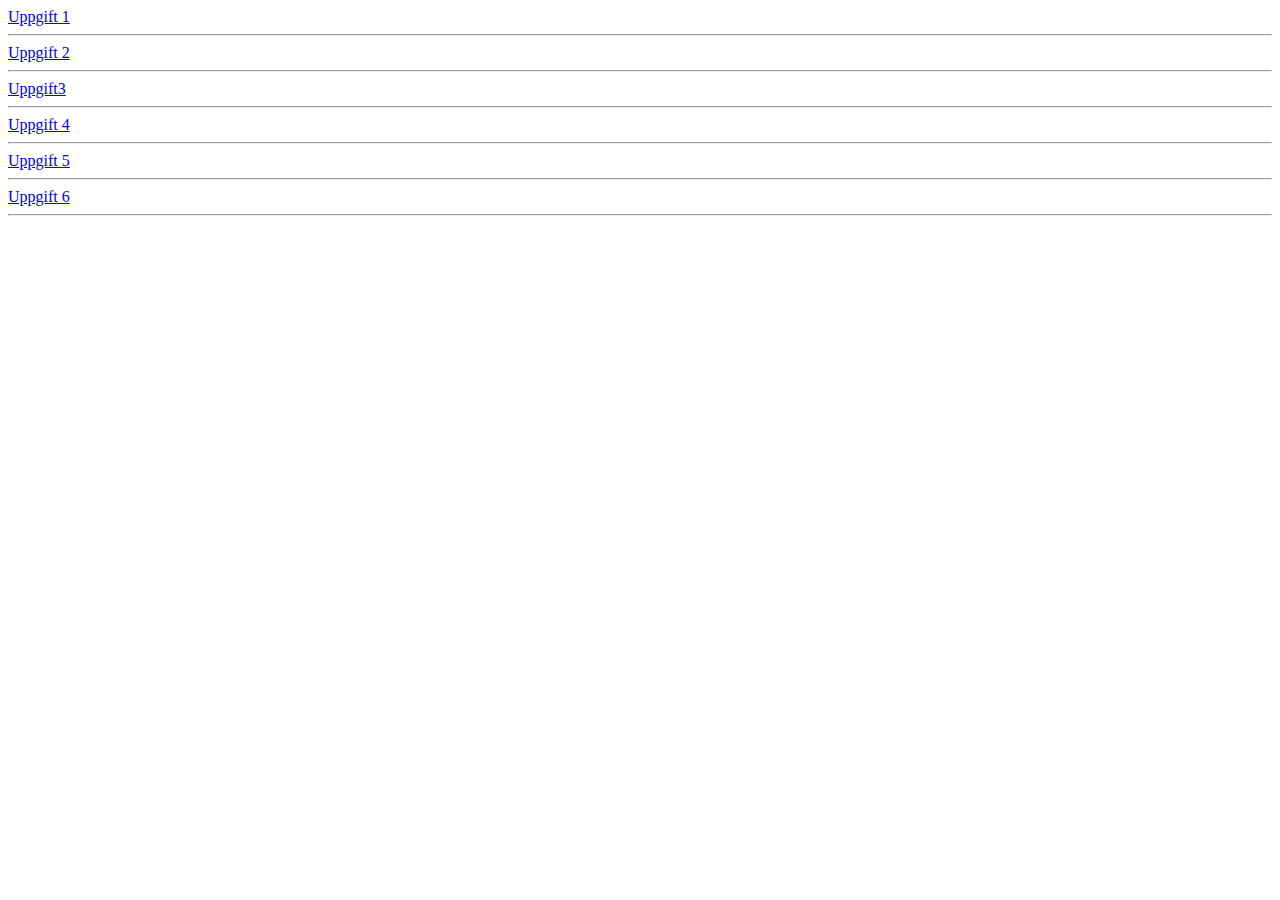
<file: index.html>
<!DOCTYPE html>
<html>
<head>
	<meta charset="utf-8">
	<title>Välkommen</title>
</head>
<body>
<a href="https://crlon.github.io/VT17WebutvCristofferLoenn/assetts/pages/uppgift1.html">Uppgift 1</a>
<hr>
<a href="https://crlon.github.io/VT17WebutvCristofferLoenn/assetts/pages/uppgift2.html">Uppgift 2</a>
<hr>
<a href="https://crlon.github.io/VT17WebutvCristofferLoenn/assetts/pages/uppgift3.html">Uppgift3</a>
<hr>
<a href="https://crlon.github.io/VT17WebutvCristofferLoenn/assetts/pages/uppgift4.html">Uppgift 4</a>
<hr>
<a href="https://crlon.github.io/VT17WebutvCristofferLoenn/assetts/pages/uppgift5.html">Uppgift 5</a>
<hr>
<a href="https://crlon.github.io/VT17WebutvCristofferLoenn/assetts/pages/uppgift6.html">Uppgift 6</a>
<hr>
</body>
</html>
</file>
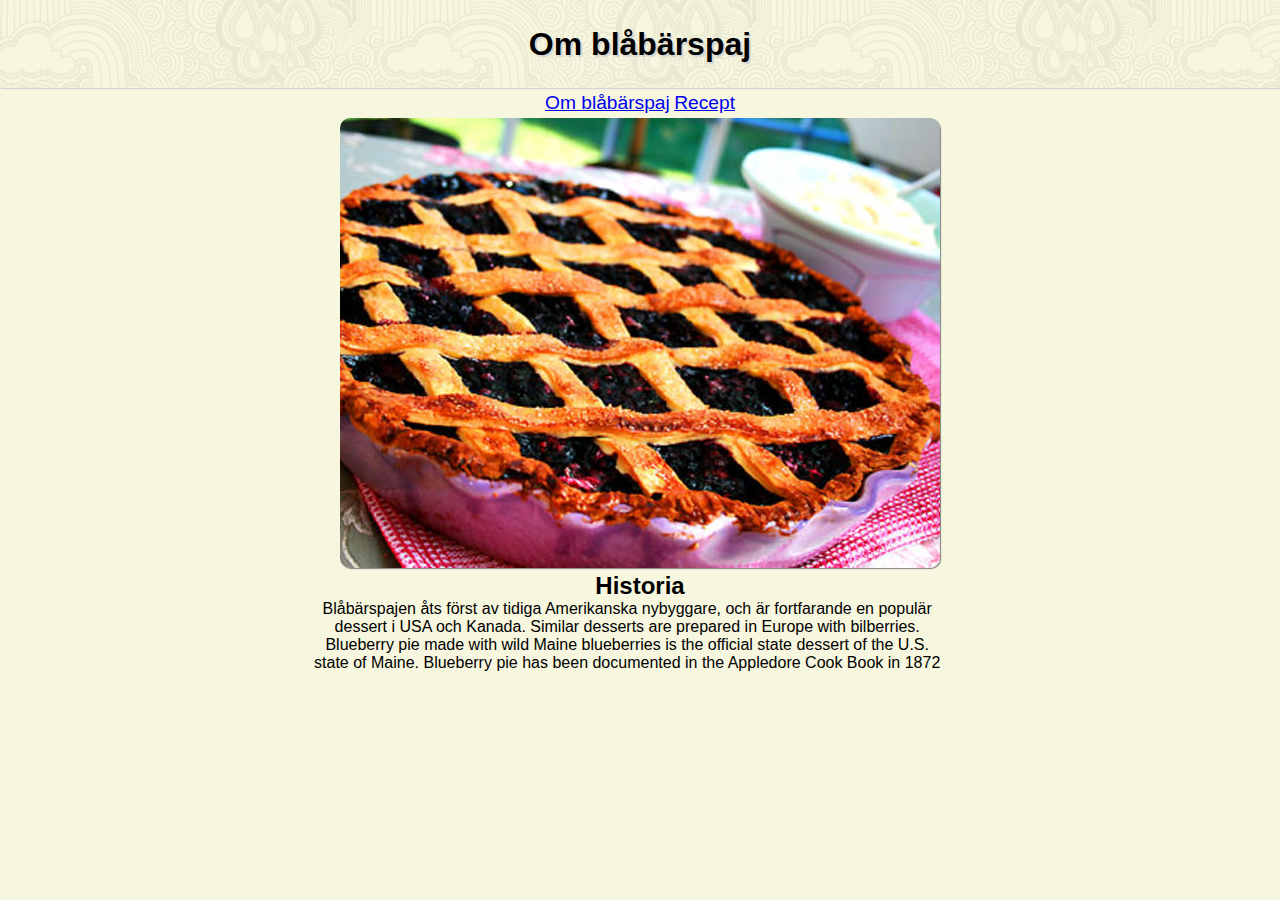
<file: assetts/pages/ombakverket.html>
<!DOCTYPE html>
<html lang="sv">
<head>
  <meta charset="utf-8">
  <link rel="stylesheet" type="text/css" href="../style/slutuppgift.css">
  <title>Recept</title>
</head>
<body>
  <header>
    <h1>Om blåbärspaj</h1>
  </header>
  <nav>
    <a class="navlinks" href="#">Om blåbärspaj</a>
    <a class ="navlinks" href="recept.html">Recept</a>
  </nav>
  <article id="about__article">
    <figure  id="about__imagebox">
    <img id="about__image" src="../resource/blabarspaj.jpg" alt="Bild på blåbärspaj">
    </figure>
    <h2 id="about__headertwo">Historia</h2>
    <p id="about__paragraph">
      Blåbärspajen åts först av tidiga Amerikanska nybyggare, och är fortfarande en populär dessert i USA och Kanada. 
      Similar desserts are prepared in Europe with bilberries. Blueberry pie made with wild Maine blueberries is the official state dessert of the U.S. state of Maine. Blueberry pie has been documented in the Appledore Cook Book in 1872
    </p>
  </article>
</body>
</html>
</file>
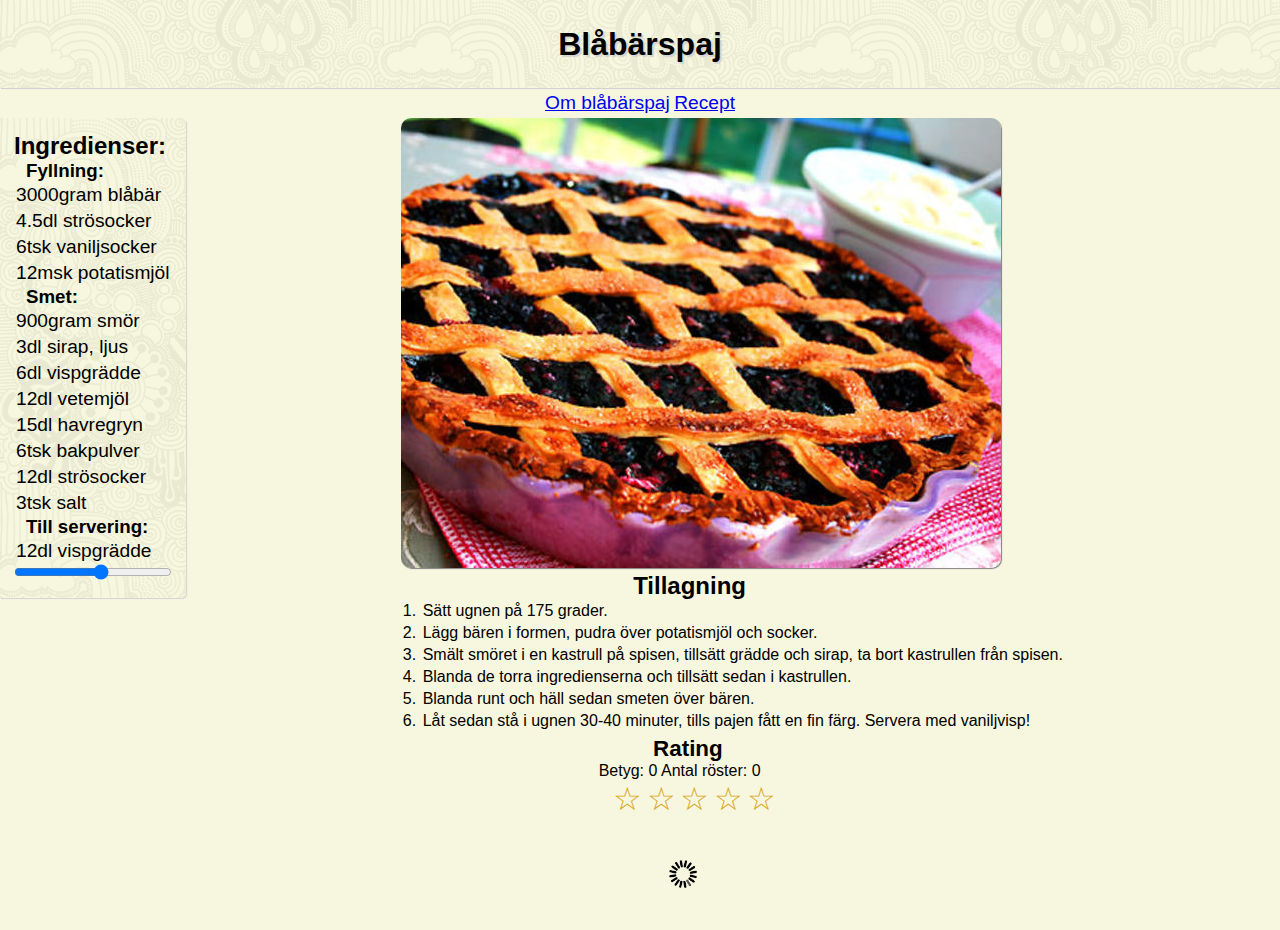
<file: assetts/pages/recept.html>
<!DOCTYPE html>
<html lang="sv">
<head>
  <meta charset="utf-8">
  <link rel="stylesheet" type="text/css" href="../style/slutuppgift.css">
  <title>Recept på blåbärspaj</title>
</head>
<body>
  <header>
    <h1>Blåbärspaj</h1>
  </header>
<nav>
  <a class="navlinks" href="ombakverket.html">Om blåbärspaj</a>
  <a class="navlinks" href="#">Recept</a>
</nav>
<main id="recipe__main">
<aside id="ingredients__box">
  <h2 id="ingredients__header">Ingredienser:</h2>
  <h3 class="recipe__headers">Fyllning:</h3>
    <ul class="ingredients__list">
      <li><span class="ingredients__amount">500</span>gram blåbär</li>
      <li><span class="ingredients__amount">0.75</span>dl strösocker</li>
      <li><span class="ingredients__amount">1</span>tsk vaniljsocker</li>
      <li><span class="ingredients__amount">2</span>msk potatismjöl</li>
    </ul>
  <h3 class="recipe__headers">Smet:</h3>
    <ul class="ingredients__list">
      <li><span class="ingredients__amount">150</span>gram smör</li>
      <li><span class="ingredients__amount">0.5</span>dl sirap, ljus</li>
      <li><span class="ingredients__amount">1</span>dl vispgrädde</li>
      <li><span class="ingredients__amount">2</span>dl vetemjöl</li>
      <li><span class="ingredients__amount">2.5</span>dl havregryn</li>
      <li><span class="ingredients__amount">1</span>tsk bakpulver</li>
      <li><span class="ingredients__amount">2</span>dl strösocker</li>
      <li><span class="ingredients__amount">0.5</span>tsk salt</li>
    </ul>
  <h3 class="recipe__headers">Till servering:</h3>
    <ul class="ingredients__list">
      <li><span class="ingredients__amount">2</span>dl vispgrädde</li>
    </ul>
  <input type="range" value="1" min="1" max="10" id="numberInput">
</aside>
<article id="recipe__article">
  <figure class="recipe__imagebox">
    <img id="recipe__image" src="../resource/blabarspaj.jpg" alt="Bild på blåbärspaj">
  </figure>
<h2 id="steps__header">Tillagning</h2>
  <ol class="steps">
    <li>Sätt ugnen på 175 grader.</li>
    <li>Lägg bären i formen, pudra över potatismjöl och socker.</li>
    <li>Smält smöret i en kastrull på spisen, tillsätt grädde och sirap, ta bort kastrullen från spisen.</li>
    <li>Blanda de torra ingredienserna och tillsätt sedan i kastrullen.</li>
    <li>Blanda runt och häll sedan smeten över bären.</li>
    <li> Låt sedan stå i ugnen 30-40 minuter, tills pajen fått en fin färg. Servera med vaniljvisp!</li>
  </ol>
<h3 id="rating__header">Rating</h3>
  <div class="rating__output">Betyg: <span id="rating__grade">0</span> <span>Antal röster: </span> <span id="rating__votes">0</span> </div>
    <div class="stars__div">
      <span class="stars">&star;</span>
      <span class="stars">&star;</span>
      <span class="stars">&star;</span>
      <span class="stars">&star;</span>
      <span class="stars">&star;</span>
    </div>
<figure>
  <img id="loading__gif" src="../resource/loading.gif" alt="Loading ratings">
</figure>
</article>
</main>
<script type="text/javascript" src="../script/slutuppgift.js"></script>
</body>
</html>
</file>
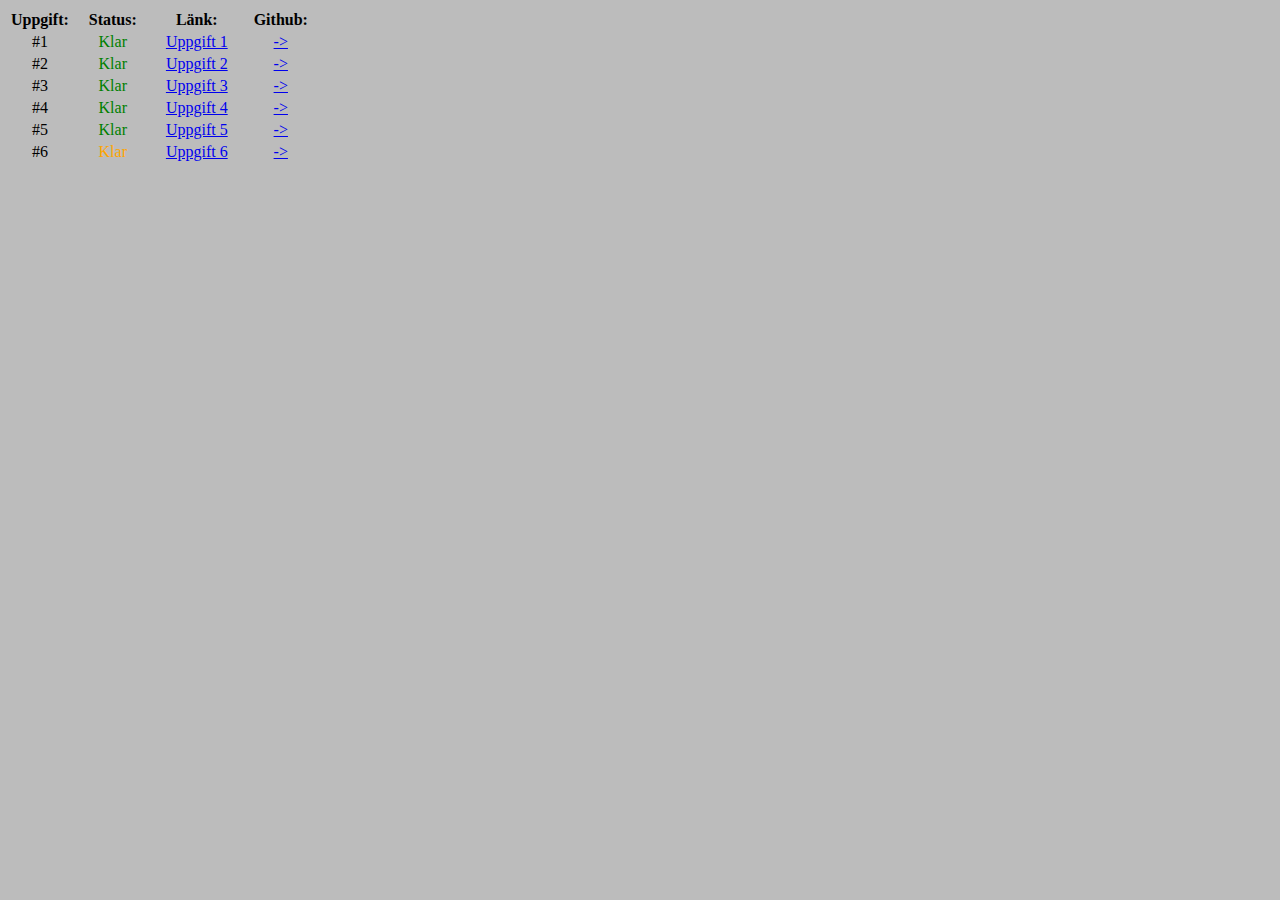
<file: assetts/pages/uppgift1.html>
<!DOCTYPE html>
<html>
<head>
	<meta charset="utf-8">
	<title>Uppgift 1</title>
</head>
<body style="background-color: #bcbcbc">
<table>
 <thead>
  <tr>
   <th>Uppgift:</th>
   <th style="width: 80px">Status:</th>
   <th style="width: 80px">Länk:</th>
   <th style="width: 80px">Github:</th>
  </tr>
 </thead>
<tbody>
 <tr style="text-align: center">
  <td>#1</td>
  <td style="color: green;">Klar</td>
  <td><a href="https://crlon.github.io/VT17WebutvCristofferLoenn/assetts/pages/uppgift1.html#">Uppgift 1</a></td>
  <td><a href="https://github.com/CRLON/VT17WebutvCristofferLoenn/blob/master/assetts/pages/uppgift1.html">-></a></td>
 </tr>
 <tr style="text-align: center">
  <td>#2</td>
  <td style="color: green;">Klar</td>
  <td><a href="https://crlon.github.io/VT17WebutvCristofferLoenn/assetts/pages/uppgift2.html">Uppgift 2</a></td>
  <td><a href="https://github.com/CRLON/VT17WebutvCristofferLoenn/blob/master/assetts/pages/uppgift2.html">-></a></td>
 </tr>
 <tr style="text-align: center">
  <td>#3</td>
  <td style="color: green;">Klar</td>
  <td><a href="https://crlon.github.io/VT17WebutvCristofferLoenn/assetts/pages/uppgift3.html">Uppgift 3</a></td>
  <td><a href="https://github.com/CRLON/VT17WebutvCristofferLoenn/blob/master/assetts/pages/uppgift3.html">-></a></td>
 </tr>
 <tr style="text-align: center">
  <td>#4</td>
  <td style="color: green;">Klar</td>
  <td><a href="https://crlon.github.io/VT17WebutvCristofferLoenn/assetts/pages/uppgift4.html">Uppgift 4</a></td>
  <td><a href="https://github.com/CRLON/VT17WebutvCristofferLoenn/blob/master/assetts/pages/uppgift4.html">-></a></td>
 </tr>
 <tr style="text-align: center">
  <td>#5</td>
  <td style="color: green;">Klar</td>
  <td><a href="https://crlon.github.io/VT17WebutvCristofferLoenn/assetts/pages/uppgift5.html">Uppgift 5</a></td>
  <td><a href="https://github.com/CRLON/VT17WebutvCristofferLoenn/blob/master/assetts/pages/uppgift5.html">-></a></td>
 </tr>
 <tr style="text-align: center">
  <td>#6</td>
  <td style="color: orange;">Klar</td>
  <td><a href="https://crlon.github.io/VT17WebutvCristofferLoenn/assetts/pages/uppgift6.html">Uppgift 6</a></td>
  <td><a href="https://github.com/CRLON/VT17WebutvCristofferLoenn/blob/master/assetts/pages/uppgift6.html">-></a></td>
 </tr>
</tbody>
</table>
</body>
</html>
</file>
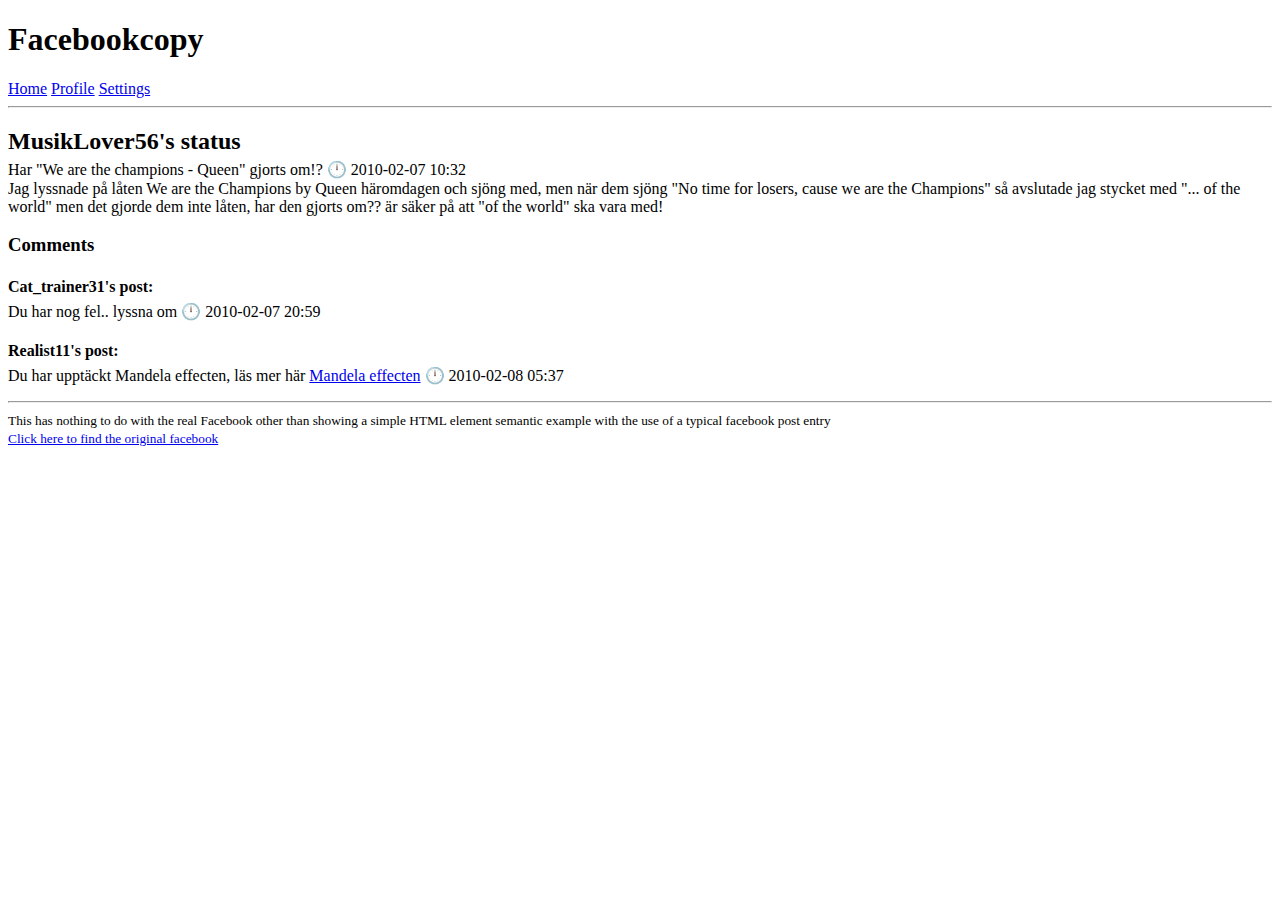
<file: assetts/pages/uppgift2.html>
<!DOCTYPE html>
<html lang="en">
  <head>
    <title>Facebookcopy</title>
    <style>
      p{
      margin-top: -15px;
      }
    </style>
    <meta charset="UTF-8">
  </head>
  <body>
    <header> <!-- Introductory content -->
      <h1>Facebookcopy</h1>
    </header>
    <nav>	<!-- Site navigation links -->
      <a href="#home">Home</a>
      <a href="#profile">Profile</a>
      <a href="#Settings">Settings</a>
    </nav>
    <hr>
    <main>	<!-- Site main content -->
      <header> <!-- Introductory content for the "Facebookcopy"-post -->
        <h2>MusikLover56's status</h2>
        <p>Har "We are the champions - Queen" gjorts om!? &#128347; <time>2010-02-07 10:32</time>
      </header>
      <p>
        Jag lyssnade på låten We are the Champions by Queen häromdagen och sjöng med, men när dem sjöng "No time for losers, cause we are the Champions" så avslutade jag stycket med "... of the world" men det gjorde dem inte låten, har den gjorts om?? är säker på att "of the world" ska vara med!
      </p>
      <section> <!-- Comments/Reply section -->
        <h3>Comments</h3>
        <article> <!-- Forum post/reply to post above -->
          <header> <!-- Introductory content to "Facebookcopy"-post reply -->
            <h4>Cat_trainer31's post:</h4>
          </header>
          <p>
            Du har nog fel.. lyssna om &#128347; <time>2010-02-07 20:59</time>
          </p>
        </article>
        <article> <!-- Another forum post/reply -->
          <header> <!-- Introductory content to "Facebookcopy"-post reply/forum post -->
            <h4>Realist11's post:</h4>
          </header>
          <p>
            Du har upptäckt Mandela effecten, läs mer här <a href="https://www.buzzfeed.com/christopherhudspeth/crazy-examples-of-the-mandela-effect-that-will-make-you-ques?utm_term=.jqwGYwq6v1#.qePa790Nvl">Mandela effecten</a> &#128347; <time>2010-02-08 05:37</time>
          </p>
        </article>
      </section>
    </main>
    <hr>
    <footer> <!-- Document author, terms of use, etc -->
      <small>This has nothing to do with the real Facebook other than showing a simple HTML element semantic example with the use of a typical facebook post entry <br>
      <a href="https://www.facebook.com/">Click here to find the original facebook</a></small>
    </footer>
  </body>
</html>
</file>
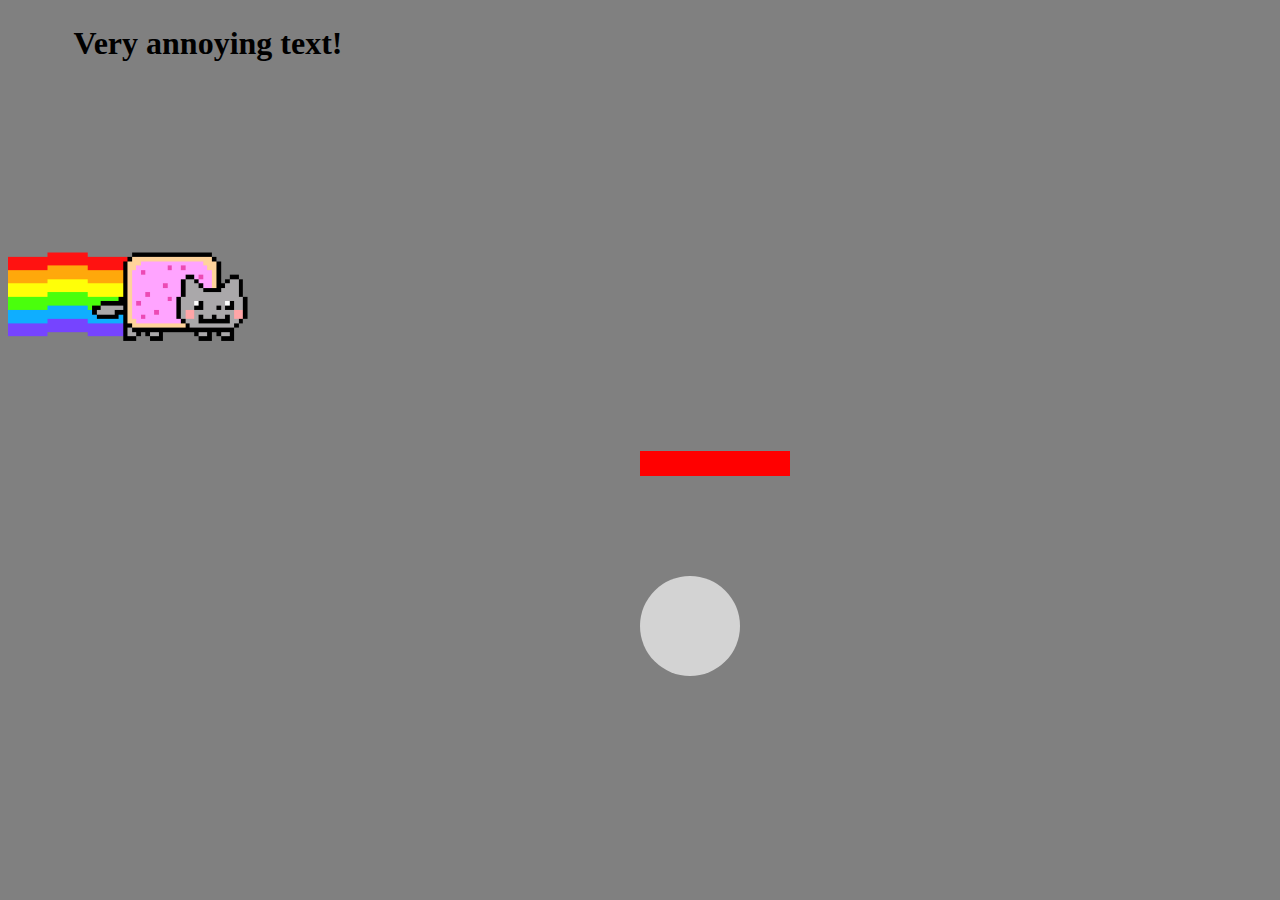
<file: assetts/pages/uppgift4.html>
<!DOCTYPE html>
<html>
<head>
  <meta charset="utf-8">
  <title>Uppgift 4</title>
  <link rel="stylesheet" type="text/css" href="../style/animations.css">
</head>
<body>
  <h1 id="h1animation">Very annoying text!</h1>
  <img id="catanimation" src="../resource/nyancat.png">
  <p id="pblock"></p>
  <p id="pcircle"></p>
  <p id=""></p>
</body>
</html>
</file>
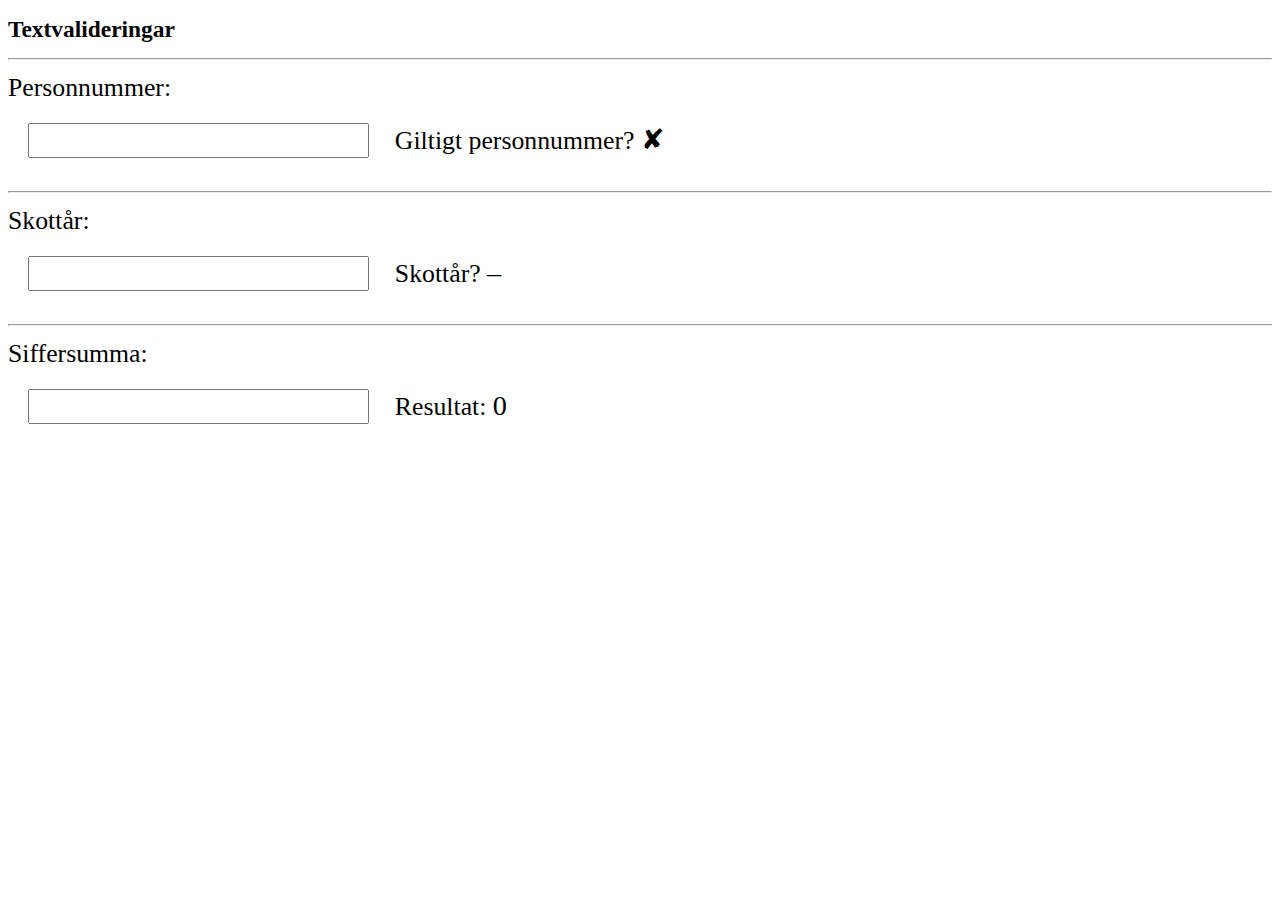
<file: assetts/pages/uppgift5.html>
<!DOCTYPE html>
<html>
<head>
	<meta charset="utf-8">
	<title>Validator</title>
	<link rel="stylesheet" type="text/css" href="../style/validator.css">
</head>
<body>


<article class="container">
	<h1 class="container__title">Textvalideringar</h1>
	<form class="validation__form">
		<hr>
		<label>Personnummer: </label><br>
		<input maxlength="12" type="text" id="idNumber" class="validation__input">
		<label>
			Giltigt personnummer? <span class="validation__result" id="idNumberResult"></span>
		</label><br>

		<hr>
		<label>Skottår: </label><br>
		<input type="text" id="leapYear" class="validation__input">
		<label>
			Skottår? <span class="validation__result" id="leapYearResult"></span>
		</label><br>
		
		<hr>
		<label>Siffersumma: </label><br>
		<input type="number" id="numberSum" class="validation__input">
		<label>
			Resultat: <span class="validation__result" id="numberSumResult"></span>
		</label>
	</form>
</article>

<script type="text/javascript" src="../script/validation.js"></script>
</body>
</html>
</file>
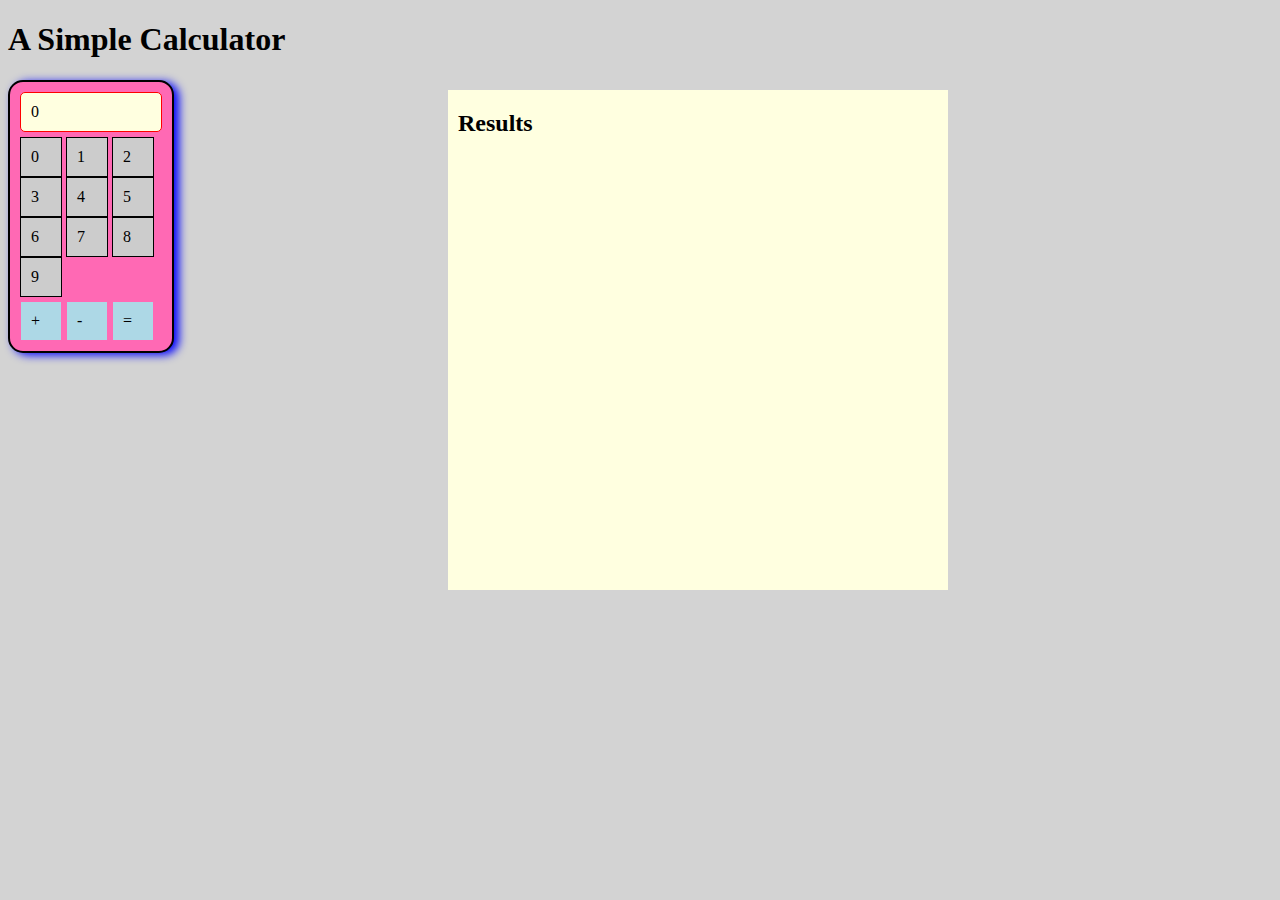
<file: assetts/pages/uppgift6.html>
<!DOCTYPE html>
<html>
<head>
	<meta charset="utf-8">
	<title>Calculator</title>
	<link rel="stylesheet" type="text/css" href="../style/calculator.css">
</head>
<body class="container">

<h1 class="container__title">A Simple Calculator</h1>

<aside class="resultBlock">
	<h2 class="resultBlock__title">Results</h2>
	<ul id="results" class="resultBlock__list"></ul>
</aside>

<div id="calculator" class="calc">
	<span id="result" class="calc__display">0</span>
	<span class="calc__number">0</span>
	<span class="calc__number">1</span>
	<span class="calc__number">2</span><br>
	<span class="calc__number">3</span>
	<span class="calc__number">4</span>
	<span class="calc__number">5</span><br>
	<span class="calc__number">6</span>
	<span class="calc__number">7</span>
	<span class="calc__number">8</span><br>
	<span class="calc__number">9</span><br>
	<span class="calc__sign">+</span>
	<span class="calc__sign">-</span>
	<span class="calc__sign">=</span>
</div>

<script type="text/javascript" src="../script/calculation.js"></script>
</body>
</html>
</file>
<file: assetts/style/slutuppgift.css>
* {
  padding: 0px;
  margin: 0px;
  font-family: sans-serif;
}

body {
  background-color: rgb(247, 247, 223);
}

header {
  background-image: url("../resource/skulls.png");
  text-align: center;
  padding: 2%;
  box-shadow: 1px 1px 1px lightgray;
}

nav {
  text-align: center;
  width: 100%;
  height: 30px;
}

h1 {
  font-family: sans-serif;
  text-shadow: 2px 2px 1px lightgray;
}

li {
  padding: 2px;
  font-size: 1em;
}

.ingredients__list {
  list-style: none;
  font-size: 1.2em;
}

.recipe__headers {
  margin-left: 12px;
}

#recipe__article {
  margin: auto;
}

#recipe__main {
 display: flex;
}

#about__headertwo {
  text-align: center;
}

#about__paragraph {
  text-align: center;
  width: 50%;
  margin-left: 24%;
}

#about__article {
  text-align: center;
  display: block;
}

#about__imagebox {
  display: inline;
}

#about__image {
  border-radius: 10px;
  box-shadow: 1px 1px 1px gray;
}

#recipe__image {
  border-radius: 10px;
  box-shadow: 1px 1px 1px gray;
}

#loading__gif {
  visibility: hidden;
  float: left;
  margin-left: 32%;
  clear: both;
  width: 140px;
}

#rating__header {
  font-size: 1.4em;
  margin-top: 4px;
  margin-left: 38%;
}

.rating__output {
  text-align: center;
  margin-right: 16%;
}

.navlinks {
  font-size: 1.2em;
  position: relative;
  top: 4px;
}

#numberInput {
  width: 100%;
}

#steps__header {
  margin-left: 35%;
}

/* Star-rating style taken from https://css-tricks.com/star-ratings/ */
.stars {
  color: goldenrod;
  font-size: 2em;
}

.stars__div {
  margin-left: 32%;
  unicode-bidi: bidi-override;
  direction: rtl;
  float: left;
}

.stars__div > span:hover:before,
.stars__div > span:hover ~ span:before {
  content: "\2605";
  position: absolute;
}

.steps {
  margin-left: 20px;
  font-size: 1em;
}

#ingredients__header {
  margin-left: auto;
}

#ingredients__box {
  background-image: url("../resource/skulls.png");
  position: relative;
  padding: 14px;
  float: left;
  box-shadow: 1px 1px 1px lightgray;
  border-top-right-radius: 5px;
  border-bottom-right-radius: 5px;
  height: 100%;
}

@media screen and (max-width: 500px) {
ul {
  font-size: 1em;
}

li {
  padding: 1px;
  text-align: center;
  font-size: 1.2em;
}

#recipe__main {
  display: inline-block;
}

.recipe__headers {
  text-align: center;
  font-size: 1.2em;
}

#numberInput {
  width: 20%;
  margin-left: 40%;
}

.recipe__imagebox {
  width: 80%;
  margin: auto;
}

#recipe__image {
  width: 100%;
  margin: 0px;
}

#about__imagebox {
  background-color: black;
  width: 100%;
  margin: auto;
}

#about__image {
  width: 100%;
  margin: auto;
}

.steps {
  float: none;
  width: auto;
  margin-top: 0px;
  margin-left: 40px;
  font-size: 0.9em;
}

#ingredients__header {
  text-align: center;
}

#ingredients__box {
  float: none;
  width: auto;
  height: 10%;
  margin-top: 0px;
  }

.rating__output {
  margin-left: 14%;
  }

.stars__div {
  margin-left: 30%;
}
}

@media only screen
and (min-device-width : 375px)
and (max-device-width : 667px)
and (orientation : portrait) {
h2 {
  font-size: 1.2em;
}

ul {
  font-size: 1em;
}

li {
  padding: 1px;
  text-align: center;
  font-size: 1.2em;
}

.recipe__headers {
  text-align: center;
  font-size: 1.2em;
}

#recipe__main {
  display: inline-block;
}

#numberInput {
  width: 20%;
  margin-left: 40%;
}

.recipe__imagebox {
  width: 80%;
  margin: auto;
}

#recipe__image {
  width: 100%;
  margin: 0px;
}

.steps {
  float: none;
  width: auto;
  margin-top: 0px;
  margin-left: 50px;
  font-size: 0.9em;
}

#ingredients__header {
  text-align: center;
}

#ingredients__box {
  float: none;
  width: auto;
  margin-top: 0px;
  }
}
</file>
<file: assetts/style/animations.css>
body {
  background-color: gray;
}

@keyframes lefttoright {
  0% {transform: translate(-100px, 0px);}
  50% {transform: translate(800px, 0px);}
  100% {transform: translate(2000px, 0px);}
}

#catanimation {
  height: 100px;
  animation-name: lefttoright;
  animation-duration: 1s;
  animation-iteration-count: infinite;
}

@keyframes blinking {
  25% {color: red; margin-left: 40%; font-size: 40px;}
  50% {color: yellow; margin-right: 40%;}
  75% {color: hotpink; margin-left: 40%; font-size: 20px;}
  100% {color: green; margin-right: 40%; transform: rotate(360deg);}
}

#h1animation {
  text-align: center;
  width: 400px;
  height: 200px;
  margin-top: 2%;
  animation-name: blinking;
  animation-duration: 1000ms;
  animation-iteration-count: infinite;
  animation-direction: alternate;
}

@keyframes blockanimation {
  0% {transform: scale(1);}
  50% {transform: scale(4); background-color: white; box-shadow: 2px 2px 4px black;}
  100% {transform: scale(1);}
}

#pblock {
  margin-left: 50%;
  margin-top: 100px;
  width: 150px;
  height: 25px;
  background-color: red;
  animation-name: blockanimation;
  animation-duration: 4s;
  animation-iteration-count: infinite
  ;
}

@keyframes circleanimation {
  0% {border: 1px solid black;}
  50% {border: 14px solid #6b00b2; border-radius: 0; filter: blur(4px);}
  100% {border: 1px solid black;}
}

#pcircle {
  margin-left: 50%;
  margin-top: 100px;
  width: 100px;
  height: 100px;
  background-color: lightgray;
  border-radius: 50%;
  animation-name: circleanimation;
  animation-duration: 2s;
  animation-iteration-count: infinite;
}
</file>
<file: assetts/style/validator.css>
*{
	font-size: 1.1em;
}

.validation__input{
	margin: 20px;
}
</file>
<file: assetts/style/calculator.css>
/** General stuff **/
.container{
	background-color: lightgrey;
}

/** The calculator **/
.calc{
	box-shadow: 5px 2px 10px blue;
	border-color: black;
	border-width: 2px;
	border-radius: 15px;
	border-style: solid;
	display: inline-block;
	padding: 10px;
	background-color: hotpink;
}

.calc__display{
	background-color: lightyellow;
	width: 120px;
	padding: 10px;
	display: block;
	margin-bottom: 5px;
	overflow: auto;

	border-style: solid;
	border-width: 1px;
	border-color: red;
	border-radius: 5px;

	user-select: auto;
	cursor: auto;
}

.calc__number{
	display: inline-block;
	background-color: #cccccc;
	width: 20px;
	padding: 10px;

	border-style: solid;
	border-width: 1px;
	border-color: black;
}

.calc__sign{
	display: inline-block;
	background-color: lightblue;
	width: 20px;
	padding: 10px;
	margin: 1px;
	margin-top: 5px;
}

.calc{
	user-select: none;
	cursor: pointer;
}

.calc__sign:hover, .calc__number:hover{
	background-color: lightyellow;
}

.calc__sign:active, .calc__number:active{
	transform: translateY(3px);
}

/** All results **/
.resultBlock__list{
	list-style: none;
}

.resultBlock{
	display: block;
	position: absolute;
	background-color: lightyellow;
	width: 500px;
	height: 500px;
	overflow: auto;
	left: 35%;
	top: 10%;
}

.resultBlock__title{
	margin-left: 10px;
}
</file>
